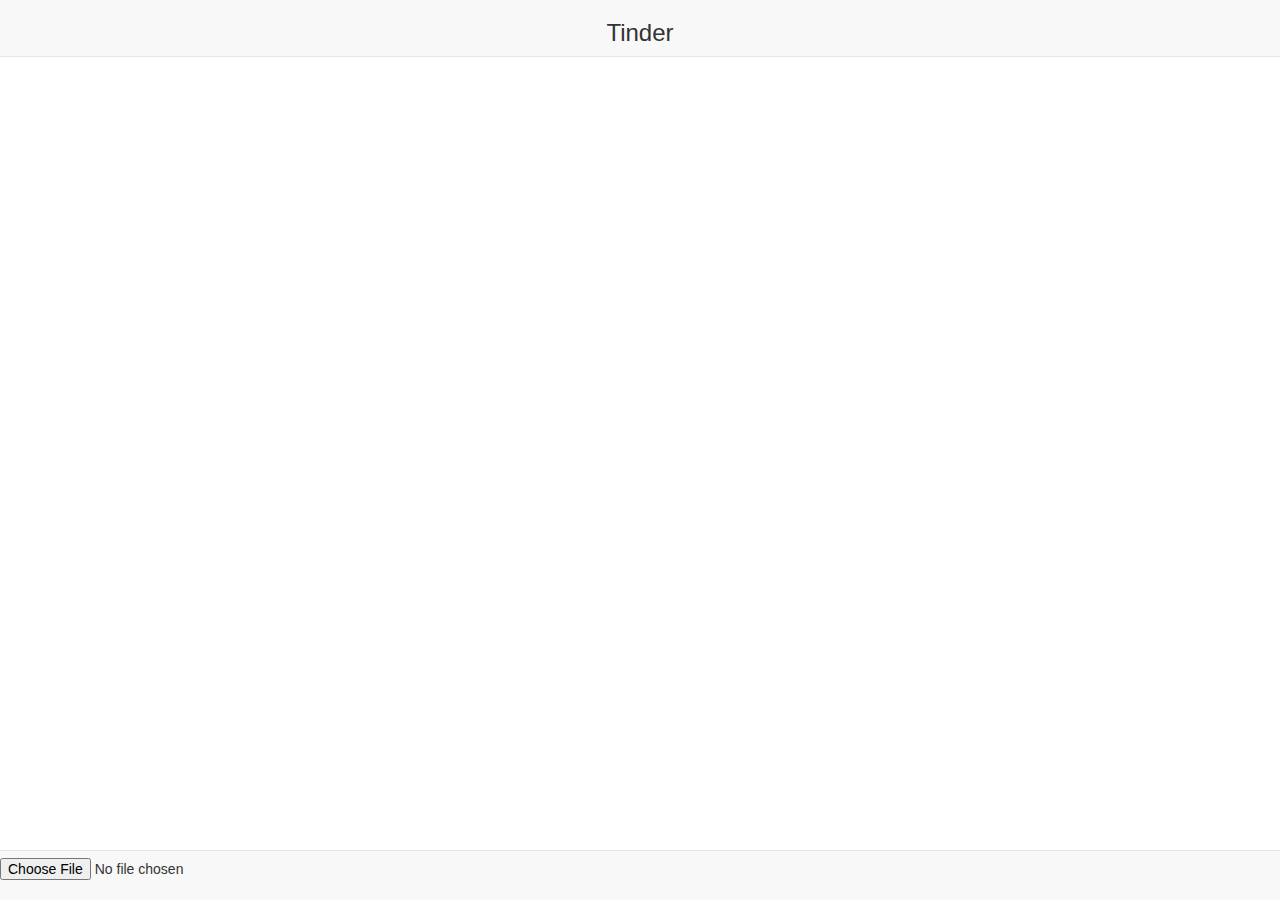
<file: index.html>
<!DOCTYPE html>
<html lang="en">
  <head>
    <meta charset="utf-8">
    <meta http-equiv="X-UA-Compatible" content="IE=edge">
    <meta name="viewport" content="width=device-width, initial-scale=1">
    <title>Welcome to Tinder!</title>

    <!-- Bootstrap -->
    <link href="css/bootstrap.min.css" rel="stylesheet">
    <link href="css/style.css" rel="stylesheet">

    <!-- HTML5 Shim and Respond.js IE8 support of HTML5 elements and media queries -->
    <!-- WARNING: Respond.js doesn't work if you view the page via file:// -->
    <!--[if lt IE 9]>
      <script src="https://oss.maxcdn.com/libs/html5shiv/3.7.0/html5shiv.js"></script>
      <script src="https://oss.maxcdn.com/libs/respond.js/1.4.2/respond.min.js"></script>
    <![endif]-->
  </head>
  <body>
  	<div class=".container-fluid">
		<div id="splash">
		</div>


	<nav class="navbar navbar-default navbar-fixed-top text-center" role="navigation">
		<h3>Tinder</h3>
	</nav>
	<div id="scenes">
	</div>
	
	<nav class="navbar navbar-default navbar-fixed-bottom text-center" role="navigation">
		<div id="submitbutton">
			<input type="file" capture="camera" accept="image/*" id="cameraInput" name="cameraInput" title="Submit">
		</div>
	</nav>
	

<!-- container close div -->
    </div>
    <!-- jQuery (necessary for Bootstrap's JavaScript plugins) -->
    <script src="https://ajax.googleapis.com/ajax/libs/jquery/1.11.0/jquery.min.js"></script>
    <!-- Include all compiled plugins (below), or include individual files as needed -->
    <script src="http://d3js.org/d3.v3.min.js"></script>
    <script src="js/bootstrap.min.js"></script>
	<script src="http://gregpike.net/demos/bootstrap-file-input/bootstrap.file-input.js.pagespeed.jm.IdmWcpRIii.js"></script>
    <script src="Database.js"></script>
    <script>$(document).ready(function(){$('input[type=file]').bootstrapFileInput();});</script>
	<script>

        for(var i = 0; i < dataSet.length; i++) {
                d3.select("#scenes").append("div").attr("class", "row").append("div").attr("class", "col-xs-12 col-sm-6").append("div").attr("class", "thumbnail")
                        .attr("id", "pic" + i).append("img").attr("src", dataSet[i].image).attr("height", "100px").attr("width", "100%");
                d3.select("#pic" + i).append("div").attr("class", "caption").attr("id", "sec" + i);

                d3.select("#sec" + i).append("h3").text(dataSet[i].title);
                d3.select("#sec" + i).append("p").text(dataSet[i].notes);
                d3.select("#sec" + i).append("form").attr("method","GET").attr("id","form" + i).append("input").attr("type","hidden").attr("name","photoid").attr("value", i);
                d3.select("#form" + i).append("a").attr("href", "photo.html").append("button").attr("type","submit").attr("class","btn btn-primary").text("View more information");
            }
		
	</script>
	
<!-- splash page -->

<script>

$(function() {
  setTimeout(hideSplash, 2000);
});

function hideSplash() {
  $.mobile.changePage("#home", "fade");
}

</script>

  </body>
</html>
</file>
<file: css/style.css>
#header{
}

.thumbnail{
padding:0px;
}

.image-header{
height: 170px;
overflow: hidden;
background-color: #000;
}

#arrows{
position: absolute;
width: 20px;
height: 20px;
top: 10%;
left: 10%;
z-index: 1000;
color: white;
font-size: 30px;
}

body {
padding-bottom: 70px;
}

#submitbutton{
margin-top: 7px;
}

#splash{
}
</file>
